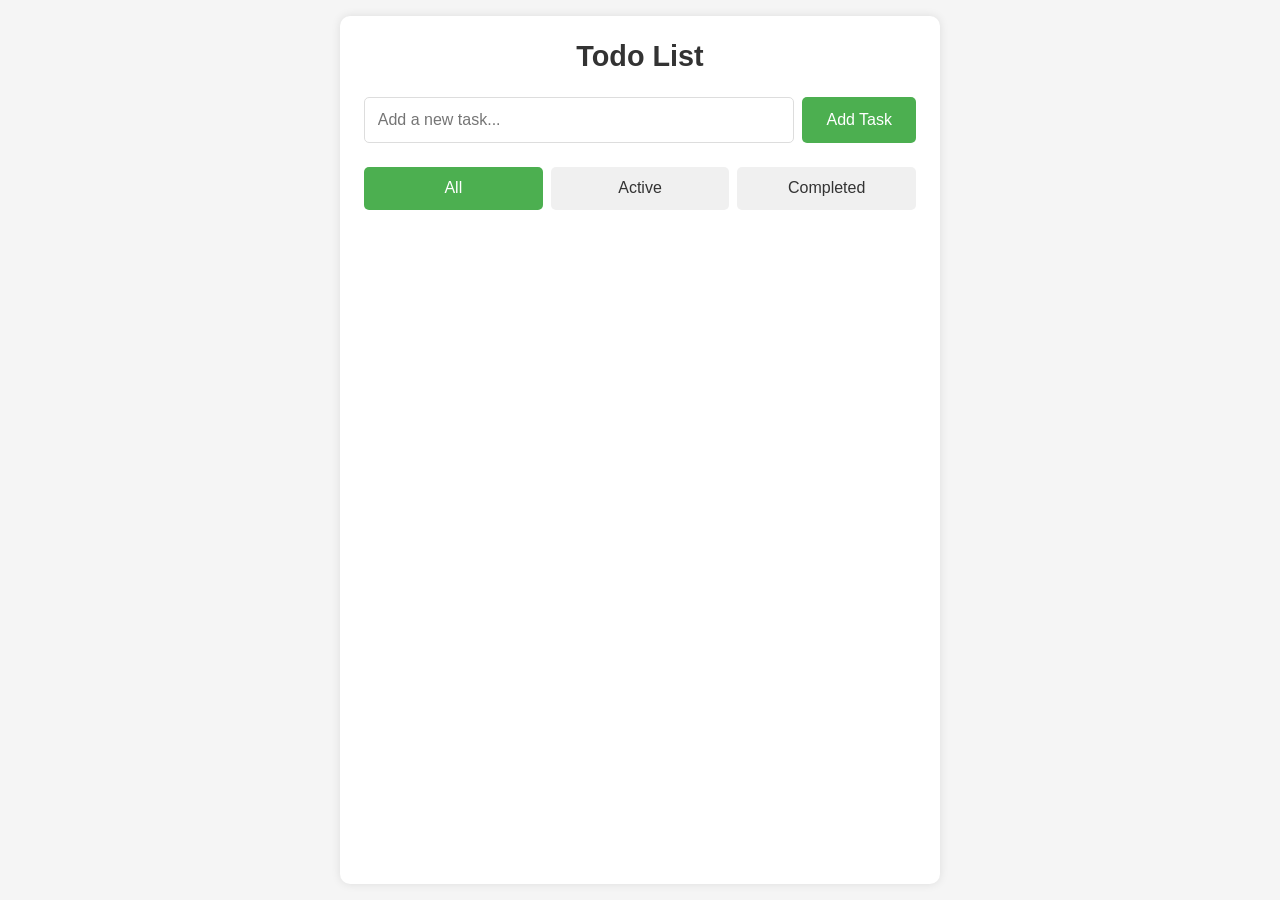
<file: index.html>
<!DOCTYPE html>
<html lang="en">
<head>
    <meta charset="UTF-8">
    <meta name="viewport" content="width=device-width, initial-scale=1.0">
    <title>Todo List App</title>
    <link rel="stylesheet" href="styles.css">
</head>
<body>
    <div class="container">
        <h1>Todo List</h1>
        <div class="todo-input">
            <input type="text" id="todoInput" placeholder="Add a new task...">
            <button id="addButton">Add Task</button>
        </div>
        <div class="filters">
            <button class="filter-btn active" data-filter="all">All</button>
            <button class="filter-btn" data-filter="active">Active</button>
            <button class="filter-btn" data-filter="completed">Completed</button>
        </div>
        <ul id="todoList" class="todo-list">
            <!-- Todo items will be added here dynamically -->
        </ul>
    </div>

    <!-- Delete Confirmation Modal -->
    <div id="modalBackdrop" class="modal-backdrop hidden">
        <div class="modal" role="dialog" aria-modal="true" aria-labelledby="modalTitle" aria-describedby="modalDesc">
            <h2 id="modalTitle">Delete task?</h2>
            <p id="modalDesc">This action cannot be undone.</p>
            <div class="modal-actions">
                <button id="cancelDeleteBtn" class="btn-secondary">Cancel</button>
                <button id="confirmDeleteBtn" class="btn-danger">Delete</button>
            </div>
        </div>
    </div>

    <script src="app.js"></script>
</body>
</html>
</file>
<file: styles.css>
* {
    margin: 0;
    padding: 0;
    box-sizing: border-box;
    font-family: 'Segoe UI', Tahoma, Geneva, Verdana, sans-serif;
}

body {
    background-color: #f5f5f5;
    min-height: 100vh;
    display: flex;
    justify-content: center;
    padding: 1rem;
}

.container {
    background-color: white;
    border-radius: 10px;
    box-shadow: 0 0 10px rgba(0, 0, 0, 0.1);
    padding: 1.5rem;
    width: 100%;
    max-width: 600px;
}

h1 {
    color: #333;
    text-align: center;
    margin-bottom: 1.5rem;
    font-size: 1.8rem;
}

.todo-input {
    display: flex;
    gap: 0.5rem;
    margin-bottom: 1.5rem;
    flex-wrap: wrap;
}

input[type="text"] {
    flex: 1;
    min-width: 200px;
    padding: 0.8rem;
    border: 1px solid #ddd;
    border-radius: 5px;
    font-size: 1rem;
}

button {
    padding: 0.8rem 1.5rem;
    background-color: #4CAF50;
    color: white;
    border: none;
    border-radius: 5px;
    cursor: pointer;
    font-size: 1rem;
    transition: background-color 0.3s;
    white-space: nowrap;
}

button:hover {
    background-color: #45a049;
}

.filters {
    display: flex;
    gap: 0.5rem;
    margin-bottom: 1.5rem;
    flex-wrap: wrap;
}

.filter-btn {
    background-color: #f0f0f0;
    color: #333;
    flex: 1;
    min-width: 80px;
}

.filter-btn.active {
    background-color: #4CAF50;
    color: white;
}

.todo-list {
    list-style: none;
}

.todo-item {
    display: flex;
    align-items: center;
    padding: 1rem;
    background-color: #f9f9f9;
    border-radius: 5px;
    margin-bottom: 0.5rem;
    transition: background-color 0.3s;
    gap: 0.5rem;
    flex-wrap: wrap;
    cursor: default;
    position: relative;
    padding-left: 2.2rem;
}

.todo-item:hover {
    background-color: #f0f0f0;
}

.todo-item .drag-handle {
    cursor: grab;
    color: #999;
    font-size: 1rem;
    padding: 0 0.05rem;
    margin-right: -0.35rem;
    user-select: none;
    flex-shrink: 0;
}

.insert-controls {
    position: absolute;
    left: 0.5rem;
    top: 50%;
    transform: translateY(-50%);
    display: flex;
    flex-direction: column;
    gap: 0.2rem;
}

.insert-btn {
    width: 1.15rem;
    height: 1.15rem;
    border-radius: 50%;
    padding: 0;
    display: inline-flex;
    align-items: center;
    justify-content: center;
    font-size: 0.8rem;
    line-height: 1;
    font-weight: 600;
    background-color: #ffffff;
    border: 1px solid #cfd8dc;
    box-shadow: 0 1px 3px rgba(0, 0, 0, 0.12);
    color: #2e7d32;
    opacity: 0;
    pointer-events: none;
    transition: opacity 0.2s ease, background-color 0.2s ease, color 0.2s ease, transform 0.2s ease;
}

.todo-item:hover .insert-btn,
.todo-item:focus-within .insert-btn {
    opacity: 1;
    pointer-events: auto;
}

.insert-btn:hover {
    background-color: #4CAF50;
    color: #fff;
    transform: scale(1.05);
}

.todo-item .drag-handle:active {
    cursor: grabbing;
}

.todo-item.dragging {
    opacity: 0.9;
    background-color: #e8e8e8;
}

.todo-item.drag-over {
    border-top: 2px solid #4CAF50;
}

.todo-item.completed span {
    text-decoration: line-through;
    color: #888;
}

.todo-item input[type="checkbox"] {
    margin-right: 0.5rem;
    width: 18px;
    height: 18px;
    flex-shrink: 0;
}

.todo-item span {
    flex: 1;
    font-size: 1rem;
    min-width: 150px;
    word-break: break-word;
}

.todo-item .edit-btn {
    background-color: #2196F3;
    padding: 0.5rem 1rem;
}

.todo-item .edit-btn:hover {
    background-color: #1976D2;
}

.todo-item .save-btn {
    background-color: #4CAF50;
    padding: 0.5rem 1rem;
}

.todo-item .save-btn:hover {
    background-color: #45a049;
}

.todo-item .cancel-btn {
    background-color: #9e9e9e;
    padding: 0.5rem 1rem;
}

.todo-item .cancel-btn:hover {
    background-color: #757575;
}

.todo-item .delete-btn {
    background-color: #ff4444;
    padding: 0.5rem 1rem;
}

.todo-item .delete-btn:hover {
    background-color: #cc0000;
}

.edit-input {
    flex: 1;
    padding: 0.5rem;
    border: 1px solid #ddd;
    border-radius: 4px;
    font-size: 1rem;
    margin: 0 0.5rem;
    min-width: 150px;
}

.edit-input:focus {
    outline: none;
    border-color: #2196F3;
    box-shadow: 0 0 0 2px rgba(33, 150, 243, 0.2);
}

/* Utility */

/* Modal */
.modal-backdrop {
    position: fixed;
    inset: 0;
    background: rgba(0, 0, 0, 0.45);
    display: flex;
    align-items: center;
    justify-content: center;
    z-index: 1000;
    padding: 1rem;
}

.modal {
    background: #fff;
    border-radius: 12px;
    width: 100%;
    max-width: 420px;
    box-shadow: 0 10px 30px rgba(0,0,0,0.15);
    padding: 1.25rem 1rem;
}

.modal h2 {
    font-size: 1.25rem;
    color: #222;
    margin-bottom: 0.5rem;
}

.modal p {
    color: #555;
    margin-bottom: 1rem;
}

.modal-actions {
    display: flex;
    gap: 0.5rem;
    justify-content: flex-end;
}

.btn-secondary {
    background-color: #e0e0e0;
    color: #222;
    padding: 0.6rem 1rem;
    border-radius: 6px;
}

.btn-secondary:hover {
    background-color: #d5d5d5;
}

.btn-danger {
    background-color: #e53935;
    color: #fff;
    padding: 0.6rem 1rem;
    border-radius: 6px;
}

.btn-danger:hover {
    background-color: #c62828;
}

/* Media Queries for Responsive Design */
@media screen and (max-width: 480px) {
    body {
        padding: 0.5rem;
    }

    .container {
        padding: 1rem;
        border-radius: 0;
    }

    h1 {
        font-size: 1.5rem;
        margin-bottom: 1rem;
    }

    .todo-input {
        flex-direction: column;
    }

    input[type="text"] {
        width: 100%;
    }

    #addButton {
        width: 100%;
    }

    .filters {
        flex-direction: column;
    }

    .filter-btn {
        width: 100%;
    }

    .todo-item {
        padding: 0.8rem;
        padding-left: 2.8rem;
    }

    .insert-controls {
        left: 0.65rem;
        gap: 0.35rem;
    }

    .insert-btn {
        width: 1.45rem;
        height: 1.45rem;
        font-size: 0.95rem;
    }

    .todo-item span {
        width: 100%;
        margin: 0.5rem 0;
    }

    .todo-item .edit-btn,
    .todo-item .delete-btn,
    .todo-item .save-btn,
    .todo-item .cancel-btn {
        flex: 1;
        text-align: center;
        padding: 0.5rem;
        font-size: 0.9rem;
    }

    .edit-input {
        width: 100%;
        margin: 0.5rem 0;
    }

    /* Mobile adjustments */
    .modal {
        max-width: 100%;
        padding: 1rem 0.75rem;
    }

    .modal-actions {
        flex-direction: column-reverse;
    }

    .btn-secondary,
    .btn-danger {
        width: 100%;
    }
}

/* Tablet and Medium-sized screens */
@media screen and (min-width: 481px) and (max-width: 768px) {
    .container {
        padding: 1.2rem;
    }

    .todo-item {
        padding: 0.8rem;
        padding-left: 2.6rem;
    }

    .insert-controls {
        gap: 0.3rem;
    }

    .insert-btn {
        width: 1.3rem;
        height: 1.3rem;
        font-size: 0.9rem;
    }

    .todo-item .edit-btn,
    .todo-item .delete-btn,
    .todo-item .save-btn,
    .todo-item .cancel-btn {
        padding: 0.5rem 0.8rem;
        font-size: 0.9rem;
    }
}

/* Ensure touch targets are large enough for mobile */
@media (hover: none) {
    button {
        min-height: 44px;
    }

    input[type="checkbox"] {
        min-width: 24px;
        min-height: 24px;
    }

    .insert-btn {
        opacity: 1;
        pointer-events: auto;
    }
} 

.hidden {
    display: none;
}
</file>
